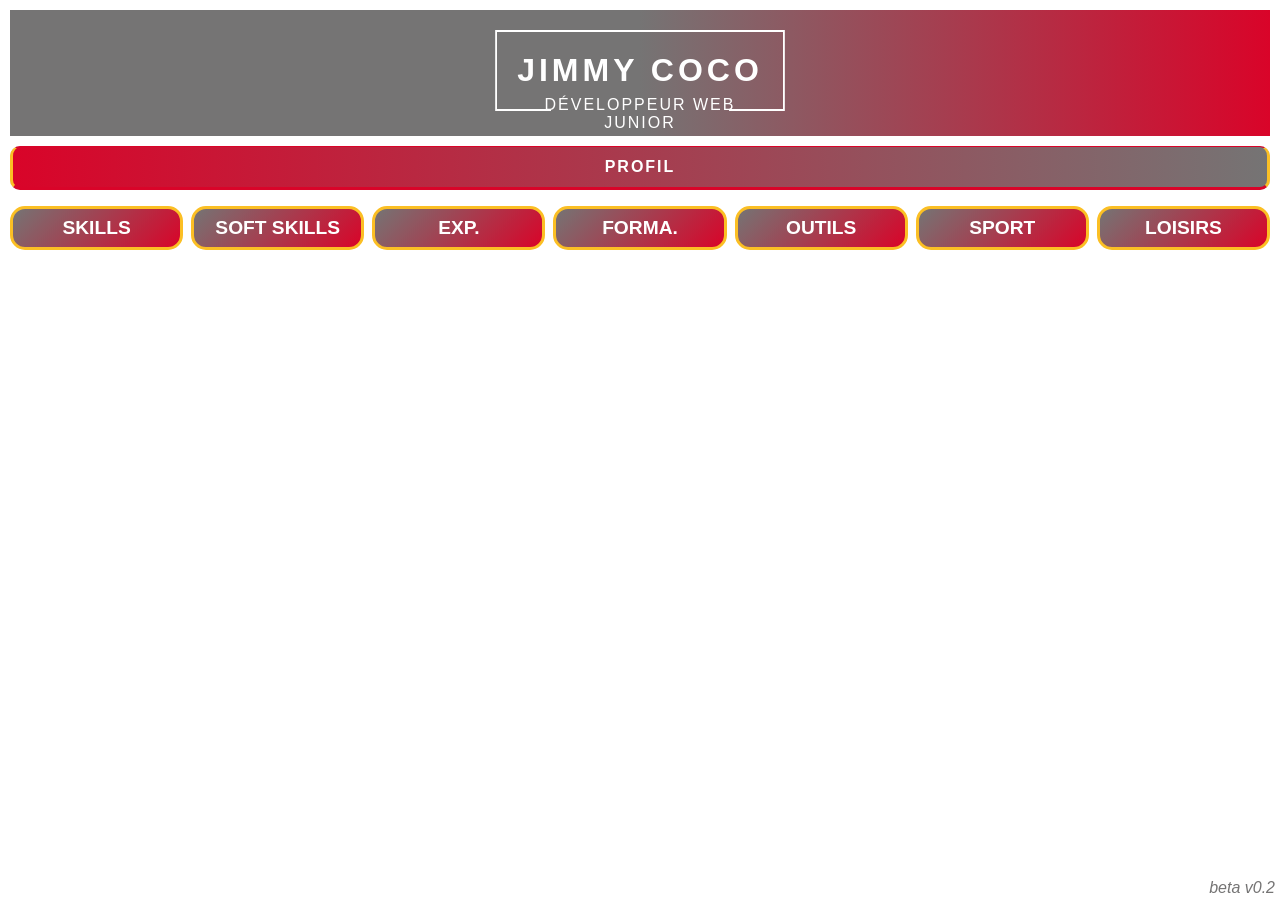
<file: docs/index.html>
<!DOCTYPE html>
<html lang="fr">

<head>
    <meta charset="UTF-8">
    <meta name="viewport" content="width=device-width, initial-scale=1.0">
    <title>CV Jimmy</title>
    <link rel="stylesheet" href="assets/css/cv-mobile-v2.css">
</head>

<body>
    <header class="header">
        <div class="header__content">
            <h1 class="header__id">jimmy coco</h1>
        </div>
        <p class="header__def">Développeur Web junior </p>
    </header>


    <section class="profil">
        <details class="profil__menu">
            <summary class="profil__titre"> profil </summary>
            <article class="profil__carte">
                <img src="assets/img/profil.png" alt="photo de profil">
                <ul class="profil__contact">
                    <li class="profil__li"><a class="info" id="tel" href="tel:+33602030405">📞 Appeler</a></li>
                    <li class="profil__li"><a class="info" id="mail" href="mailto:jimy@exemple.com">✉️ Envoyer un
                            mail</a></li>
                    <li class="profil__li">🚗 Permis B - Véhiculé</li>
                    <li class="profil__li"><a class="info" id="rsocial" href="http://linkedin.com/in/jimmycoco"
                            target="_blank"> 💼
                            Linkedin</a></li>
                    <li class="profil__li"><span class="affiche">⚕️ R.Q.T.H.</span></li>
                </ul>
            </article>
            <article class="card">
                <p class="profil__texte">En transition vers le développement logiciel, je m'appuie sur un background
                    technique
                    solide en assistance informatique. Mon expérience dans la gestion d'incidents et le
                    dépannage a forgé mon esprit d'analyse et ma logique de débogage. À l'aise avec les
                    environnements serveurs et l'architecture réseau, je souhaite mettre cette culture
                    système au service de la programmation d'applications robustes.</p>
            </article>
        </details>
    </section>


    <nav class="nav">
        <ul class="nav__ul">
            <li class="nav__li"><a class="nav__a" href="#skills">skills</a></li>
            <li class="nav__li"><a class="nav__a" href="#soft">soft skills</a></li>
            <li class="nav__li"><a class="nav__a" href="#exp"><span class="court">exp.</span><span
                        class="entier">expériences</span></a></li>
            <li class="nav__li"><a class="nav__a" href="#formations"><span class="court">forma.</span><span
                        class="entier">formations</span></a></li>
            <li class="nav__li"><a class="nav__a" href="#outils">outils</a></li>
            <li class="nav__li"><a class="nav__a" href="#sport">sport</a></li>
            <li class="nav__li"><a class="nav__a" href="#loisirs">loisirs</a></li>

        </ul>
    </nav>

    <main>
        <section class="groupe" id="exp">
            <h2 class="titre__h2"><span class="titre__span">//</span> expériences</h2>
            <hr>
            <article class="card">
                <header class="card__header">
                    <h3 class="card__titre">Industrie</h3>
                    <p class=" badge-card droite">
                        <time class="badge badge--date" data-start="2008" data-end="2018" datetime="2008/2018">2008 -
                            2018</time>
                    </p>
                </header>
                <ul class="card__ul">
                    <li class="card__li">Conducteur de ligne <data value="6">6 ans</data> intérim et CDI</li>
                    <li class="card__li">Opérateur <data value="1">1 an</data> intérim</li>
                </ul>
                <p class="card__def">- Pilotage de systèmes automatisés.</p>
                <p class="card__def">- Respect strict de procédures qualité.</p>
                <p class="card__def">- Gestion équipe de 10 personnes.</p>
            </article>

            <article class="card">
                <header class="card__header">
                    <h3 class="card__titre">Sécurité &amp; Location de matériel</h3>
                    <p class=" badge-card droite">
                        <time class="badge badge--date" data-start="2008" data-end="2015" datetime="2008/2015">2008 -
                            2015</time>
                    </p>
                </header>
                <ul class="card__ul">
                    <li class="card__li">Agent de sécurité <data value="8">8 ans</data> CDI</li>
                    <li class="card__li">Responsable de parc matériel <data value="1">1 an</data> CDD</li>
                </ul>
            </article>
            <article class="card">
                <header class="card__header">
                    <h3 class="card__titre">Logistique</h3>
                    <p class="badge-card droite">
                        <time class="badge badge--date" data-start="1999" data-end="2011" datetime="1999/2011">1999 -
                            2011</time>
                    </p>
                </header>
                <ul class="card__ul">
                    <li class="card__li">Préparateur de commandes <data value="4">4 ans</data> intérim
                    </li>
                    <li class="card__li">Manutention <data value="4">4 ans</data> intérim</li>
                </ul>
            </article>

        </section>

        <section class="groupe" id="formations">
            <h2 class="titre__h2"><span class="titre__span">//</span> formations</h2>
            <hr>
            <article class="card">
                <header class="card__header">
                    <h3 class="card__titre">Développeur Web</h3>
                    <p class="badge-card droite">
                        <data value="5" class="badge badge--date">Niveau 5</data>
                        <time class="badge badge--date" data-start="2026" data-end="2028" datetime="2026/2028">2026 -
                            2028</time>
                    </p>
                </header>
                <ul class="card__ul">
                    <li class="card__li">En cours de formation</li>
                    <li class="card__li">C.R.M de Mulhouse</li>
                </ul>

            </article>
            <article class="card">
                <header class="card__header">
                    <h3 class="card__titre">Technicien support</h3>
                    <p class="badge-card droite">
                        <data class="badge badge--date" value="4">Niveau 4</data>
                        <time class="badge badge--date" data-start="2023" data-end="2024" datetime="2023/2024">2023 -
                            2024</time>
                    </p>
                </header>
                <p class="card__def">Dans le cadre d’un projet pédagogique :</p>
                <ul class="card__ul">
                    <li class="card__li">Reconditionnement d’un parc informatique : Audit et remise en état d'une
                        centaine
                        de PC.</li>
                    <li class="card__li">Gestion d’inventaire : Recensement complet du matériel avant
                        expédition/livraison.
                    </li>
                    <li class="card__li">Déploiement technique : Installation et configuration logicielle/matérielle des
                        nouveaux équipements.</li>
                    <li class="card__li">GRETA de la LOIRE</li>
                </ul>

            </article>
            <article class="card">
                <header class="card__header">
                    <h3 class="card__titre">Formation Conducteur de ligne</h3>
                    <p class="badge-card droite">
                        <time class="badge badge--date" datetime="2009">2009</time>
                    </p>
                </header>
                <ul class="card__ul">
                    <li class="card__li">Maintenance 1er niveau</li>
                    <li class="card__li">Lycée professionnel privé Sainte Claire (Sury le Comtal)</li>
                </ul>
            </article>
            <article class="card">
                <header class="card__header">
                    <h3 class="card__titre">B.E.P. Electronique</h3>
                    <p class="badge-card droite">
                        <data class="badge badge--date" value="3">Niveau 3</data>
                        <time class="badge badge--date" data-start="1996" data-end="1997" datetime="1996/1997">1996 -
                            1997</time>
                    </p>
                </header>
                <ul class="card__ul">
                    <li class="card__li">Lycée Pierre Desgranges (Andrézieux-Bouthéon)</li>
                </ul>
            </article>
            </article>
        </section>



        <section class="groupe" id="sport">
            <h2 class="titre__h2"><span class="titre__span">//</span>parcours sportif</h2>
            <hr>

            <article class="card">
                <header class="card__header">
                    <h3 class="card__titre">Brevet Initiateur 1</h3>
                    <p class="badge-card droite">
                        <time class="badge badge--date" datetime="2005">2005</time>
                    </p>
                </header>
                <p class="card__def">Encadrement et animation de l'école de football (catégories U6 à U11).
                    Conception et planification de séances d'entraînements axées sur la progression technique, la cohésion d'équipe et la pédagogie du jeu.</p>
                    <ul class="badge-card">
                        <li class="badge badge--soft">Pédagogie</li>
                    <li class="badge badge--soft">Organisation</li>
                <li class="badge badge--soft">Communication</li>
            </ul>
            </article>

            <article class="card">
                <header class="card__header">
                    <h3 class="card__titre">Football (Haut Niveau)</h3>
                    <p class="badge-card droite">
                        <time class="badge badge--date" data-start="1997" data-end="1998" datetime="1997/1998">1997 -
                            1998</time>
                    </p>
                </header>
                <p class="card__def">Sélection en équipe Rhône-Alpes (U17)
                    et une saison au Club de ASOA Valence
                    (D2).
                    Ce parcours de pré-professionnalisation a forgé une discipline personnelle stricte, une culture de la performance collective et une grande capacité de résilience.</p>
                    <ul class="badge-card">
                        <li class="badge badge--soft">Discipline</li>
                        <li class="badge badge--soft">Résilience</li>
                        <li class="badge badge--soft">Objectis</li>
                        <li class="badge badge--soft">Détermination</li>
                        <li class="badge badge--soft">Esprit d'équipe</li>
                    </ul>
            </article>
        </section>

        <section class="groupe" id="loisirs">
            <h2 class="titre__h2"><span class="titre__span">//</span>loisirs</h2>
            <hr>
            <article class="card">
                <header class="card__header">
                    <h3 class="card__titre">Veille High-Tech &amp; Curiosité
                        technique</h3>
                </header>
                <p class="card__def">Suivi constant des évolutions
                    logicielles et matérielles.</p>
            </article>

            <article class="card">
                <header class="card__header">
                    <h3 class="card__titre">Pâtisserie</h3>
                </header>
                <p class="card__def">Discipline et précision dans
                    l'exécution de processus
                    complexes.</p>
            </article>

            <article class="card">
                <header class="card__header">
                    <h3 class="card__titre">Jeux-vidéo</h3>
                </header>
                <p class="card__def">Logique de résolution de
                    problèmes et immersion
                    technologique.</p>
            </article>

        </section>

        <section class="groupe groupe__skills" id="skills">
            <h2 class="titre__h2"><span class="titre__span">//</span> Compétences</h2>
            <hr>
            <nav class="nav__skills">
                <ul class="nav__skills__ul">
                    <li class="nav__skills__li"><a class="nav__skills__a" href="#skillsdev">skills dev</a></li>
                    <li class="nav__skills__li"><a class="nav__skills__a" href="#skill-it">skills it</a></li>
                </ul>
            </nav>

            <section class="groupe__skills__skills" id="skillsdev">
                <article class="card">
                    <header class="card__header">
                        <h3 class="card__titre">HTML</h3>
                        <ul class="badge-card droite">
                        <li class="badge">HTML</li>
                    </ul>
                    </header>
                    <p class="card__def">Structuration de pages web nettes et sémentiques, respectant l'accessibilité et
                        les standards du W3C</p>
                </article>
                <article class="card">
                    <header class="card__header">
                        <h3 class="card__titre">CSS</h3>
                        <ul class="badge-card droite">
                        <li class="badge">CSS</li>
                    </ul>
                    </header>
                    <p class="card__def">Création d'interfaces esthétiques et entièrement responsives(mobil first) avec
                        <strong>Flexbox</strong> et <strong>Grid</strong>.</p>
                    <ul class="badge-card">
                        <li class="badge">Flexbox</li>
                        <li class="badge">Grid</li>
                    </ul>
                </article>
                <article class="card">
                    <header class="card__header">
                        <h3 class="card__titre">JavaScript</h3>
                        <ul class="badge-card droite">
                        <li class="badge">JavaScript</li>
                    </ul>
                    </header>
                    <p class="card__def">Ajout d'intéractivité sur les pages web, manipulation du DOM et intégration de
                        données dynamiques via des requêtes API.</p>
                </article>
                <article class="card">
                    <header class="card__header">
                        <h3 class="card__titre">Java</h3>
                        <ul class="badge-card droite">
                        <li class="badge">Java</li>
                    </ul>
                    </header>
                    <p class="card__def">Application des principes de la programmation orientée objet pour concevoir la
                        logique métier d'applications web fiables.</p>
                </article>
                <article class="card">
                    <header class="card__header">
                        <h3 class="card__titre">SQL</h3>
                        <ul class="badge-card droite">
                        <li class="badge">SQL</li>
                    </ul>
                    </header>
                    <p class="card__def">Création de bases de données relationnelles, écriture de requêtes d'extraction
                        de données et gestion du stockage</p>
                </article>
                <article class="card">
                    <header class="card__header">
                        <h3 class="card__titre">Git</h3>
                        <ul class="badge-card droite">
                        <li class="badge">Git</li>
                    </ul>
                    </header>
                    <p class="card__def">Suivi rigoureux des versions de code et maitrise du flux de travail
                        collaboratif(branches, commits, push/pull) sur gitHub.</p>
                </article>
            </section>

            <section class="groupe__skills__skills" id="skill-it">
                <article class="card">
                    <header class="card__header">
                        <h3 class="card__titre">Système Réseau(modèle OSI)</h3>
                    </header>
                    <p class="card__def">Compréhension des couches architecturales et des flux de communication pour
                        isoler et diagnostiquer efficacement des anomalies réseau.</p>
                </article>
                <article class="card">
                    <header class="card__header">
                        <h3 class="card__titre">Virtualisation (Hyper-V)</h3>
                    </header>
                    <p class="card__def">Configuration et déploiement de machines virtuelles pour isoler des
                        environnements de test et simuler des architectures serveurs.</p>
                </article>
                <article class="card">
                    <header class="card__header">
                        <h3 class="card__titre">TCP / IP</h3>
                    </header>
                    <p class="card__def">Maitrise des protocoles fondamentaux de routage et d'adressage permettant la
                        communication et l'échange de données entre applications.</p>
                </article>
                <article class="card">
                    <header class="card__header">
                        <h3 class="card__titre">Active Directory</h3>
                    </header>
                    <p class="card__def">Gestion des utilisateurs, des droits d'accès et des politiques de sécurité pour
                        administrer proprement un parc informatique.</p>
                </article>
                <article class="card">
                    <header class="card__header">
                        <h3 class="card__titre">DHCP</h3>
                    </header>
                    <p class="card__def">Configuration et supervision de l'attribution dynamiquee des configurations
                        réseau(adresse IP, passerelles) aux équipements.</p>
                </article>
            </section>

        </section>
        </section>


        <section class="groupe" id="soft">
            <h2 class="titre__h2"><span class="titre__span">//</span> Soft Skills</h2>
            <hr>
            <article class="card">
                <header class="card__header">
                    <h3 class="card__titre">Esprit d'analyse &amp; logique</h3>
                    <ul class="badge-card droite">
                        <li class="badge badge--soft">Esprit Analyse</li>
                        <li class="badge badge--soft">Esprit Logique</li>
                    </ul>
                </header>
                <p class="card__def"></p>
            </article>
            <article class="card">
                <header class="card__header">
                    <h3 class="card__titre">Rigueur</h3>
                    <ul class="badge-card droite">
                        <li class="badge badge--soft">Rigueur</li>
                    </ul>
                </header>
                <p class="card__def"></p>
            </article>
            <article class="card">
                <header class="card__header">
                    <h3 class="card__titre">Curiosité technique</h3>
                    <ul class="badge-card droite">
                        <li class="badge badge--soft">Curiosité</li>
                        <li class="badge badge--soft">Curiosité Technique</li>
                    </ul>
                </header>
                <p class="card__def"></p>
            </article>
            <article class="card">
                <header class="card__header">
                    <h3 class="card__titre">Travail d'équipe</h3>
                    <ul class="badge-card droite">
                        <li class="badge badge--soft">Travail Equipe</li>
                    </ul>
                </header>
                <p class="card__def"></p>
            </article>
            <article class="card">
                <header class="card__header">
                    <h3 class="card__titre"> appétence
                        d’apprentissage</h3>
                        <ul class="badge-card droite">
                        <li class="badge badge--soft">Apétence d'apprentissage</li>
                    </ul>
                </header>
                <p class="card__def"></p>
            </article>

        </section>

        <section class="groupe" id="outils">
            <h2 class="titre__h2"><span class="titre__span">//</span> outils</h2>
            <hr>
            <article class="card">
                <header class="card__header">
                    <h3 class="card__titre"> Figma</h3>
                    <ul class="badge-card droite">
                        <li class="badge badge--outil">Figma</li>
                    </ul>
                </header>
                <p class="card__def">Création de zoning, wireframes, mockups et prototypes interactifs. Test des interfaces utilisateurs ergonomiques avant leur dévelopement.</p>
            </article>
            <article class="card">
                <header class="card__header">
                    <h3 class="card__titre"> VS Code</h3>
                    <ul class="badge-card droite">
                        <li class="badge badge--outil">VS Code</li>
                    </ul>
                </header>
                <p class="card__def">Utilisation quotidienne comme IDE principal.</p>
            </article>
            <article class="card">
                <header class="card__header">
                    <h3 class="card__titre"> GitHub</h3>
                    <ul class="badge-card droite">
                        <li class="badge badge--outil">GitHub</li>
                        <li class="badge badge--outil">GitLab</li>
                    </ul>
                </header>
                <p class="card__def">Hébergement de dépots distants, gestion des pull requests, issue, revues de code et mise en place de flux de travail collaboratifs.</p>
            </article>
            <article class="card">
                <header class="card__header">
                    <h3 class="card__titre"> Entreprise Architect</h3>
                    <ul class="badge-card droite">
                        <li class="badge badge--outil"></li>
                    </ul>
                </header>
                <p class="card__def">Lecture et modélisation de diagrammes UML, pour recevoir l'architecture logicielle avant la phase de codage.</p>
            </article>
            <article class="card">
                <header class="card__header">
                    <h3 class="card__titre"> MySQL</h3>
                    <ul class="badge-card droite">
                        <li class="badge badge--outil">MySQL</li>
                        <li class="badge badge--outil">MariaDB</li>

                    </ul>
                </header>
                <p class="card__def">Administration de bases de données relationnelles, exécution de scripts d'installation, optimisation d'index et sécurisation des accès utilisateurs.</p>
            </article>
            <article class="card">
                <header class="card__header">
                    <h3 class="card__titre"> Windows 7/10/11</h3>
                    <ul class="badge-card droite">
                        <li class="badge badge--outil">Windows 7</li>
                        <li class="badge badge--outil">Windows 10</li>
                        <li class="badge badge--outil">Windows 11</li>
                    </ul>
                </header>
                <p class="card__def">Administration de l'OS, gestion des droits, configurations réseau avancées et dépannage du système.</p>
            </article>
        </section>
        <div class="essai un"></div>
        <div class="essai deux"></div>
        <div class="essai trois"></div>
    </main>
    <footer id="version">
        beta v0.2
    </footer>

</body>

</html>
</file>
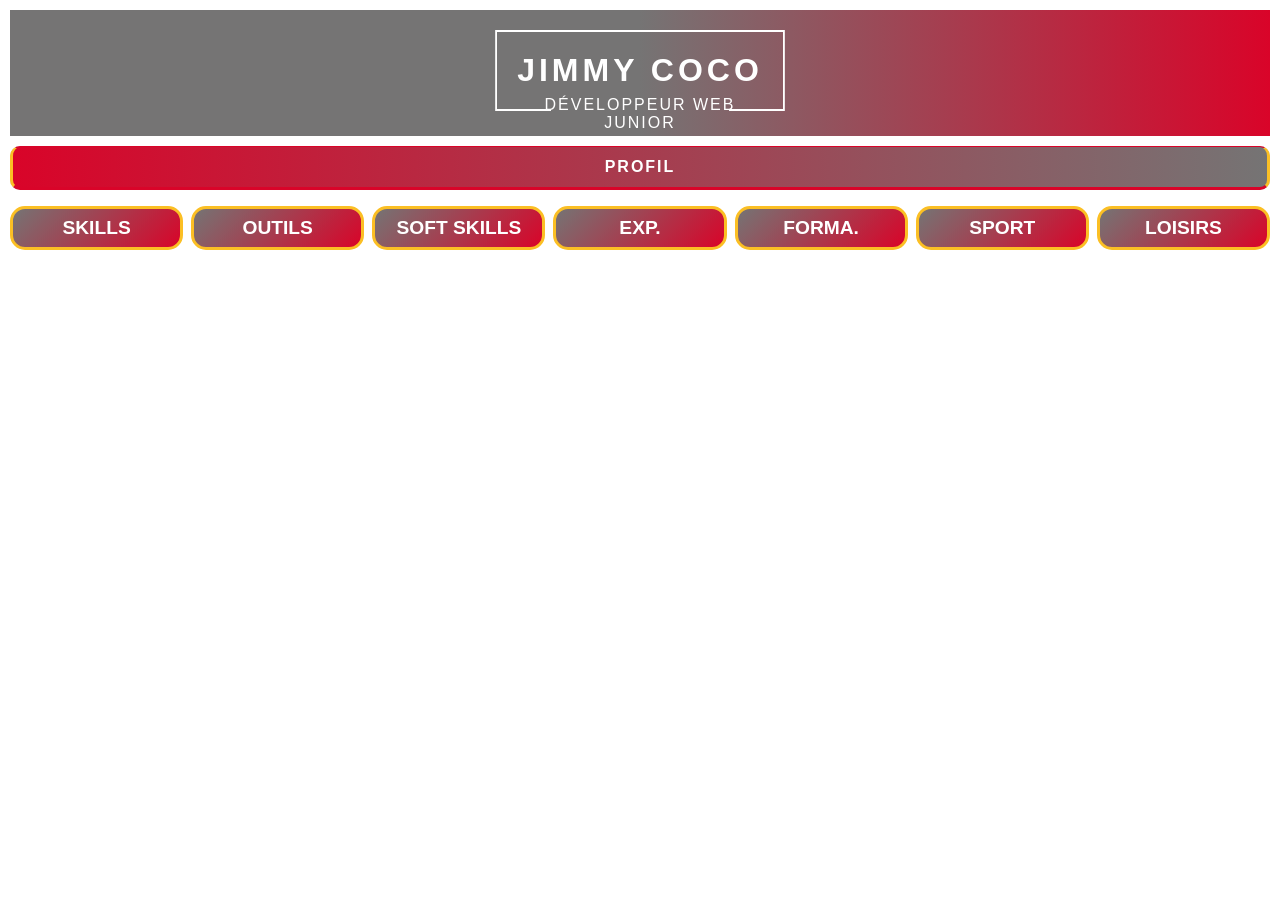
<file: docs/cv_mobile-v2.html>
<!DOCTYPE html>
<html lang="fr">

<head>
    <meta charset="UTF-8">
    <meta name="viewport" content="width=device-width, initial-scale=1.0">
    <title>CV Jimmy</title>
    <link rel="stylesheet" href="assets/css/cv-mobile-v2.css">
</head>

<body>
    <header class="header">
        <div class="header__content">
            <h1 class="header__id">jimmy coco</h1>
        </div>
        <p class="header__def">Développeur Web junior </p>
    </header>


    <section class="profil">
        <details class="profil__menu">
            <summary class="profil__titre"> profil </summary>
            <article class="profil__carte">
                <img src="assets/img/profil.png" alt="photo de profil">
                <ul class="profil__contact">
                    <li class="profil__li"><a class="info" id="tel" href="tel:+33602030405">📞 Appeler</a></li>
                    <li class="profil__li"><a class="info" id="mail" href="mailto:jimy@exemple.com">✉️ Envoyer un
                            mail</a></li>
                    <li class="profil__li">🚗 Permis B - Véhiculé</li>
                    <li class="profil__li"><a class="info" id="rsocial" href="http://linkedin.com/in/jimmycoco"
                            target="_blank"> 💼
                            Linkedin</a></li>
                    <li class="profil__li"><span class="affiche">⚕️ R.Q.T.H.</span></li>
                </ul>
            </article>
            <article class="card" id"profil__description">
                <p class="profil__texte">En transition vers le développement logiciel, je m'appuie sur un background
                    technique
                    solide en assistance informatique. Mon expérience dans la gestion d'incidents et le
                    dépannage a forgé mon esprit d'analyse et ma logique de débogage. À l'aise avec les
                    environnements serveurs et l'architecture réseau, je souhaite mettre cette culture
                    système au service de la programmation d'applications robustes.</p>
            </article>
        </details>
    </section>


    <nav class="nav">
        <ul class="nav__ul">
            <li class="nav__li"><a class="nav__a" href="#skills">skills</a></li>
            <li class="nav__li"><a class="nav__a" href="#outils">outils</a></li>
            <li class="nav__li"><a class="nav__a" href="#soft">soft skills</a></li>
            <li class="nav__li"><a class="nav__a" href="#exp"><span class="court">exp.</span><span
                        class="entier">expériences</span></a></li>
            <li class="nav__li"><a class="nav__a" href="#formations"><span class="court">forma.</span><span
                        class="entier">formations</span></a></li>
            <li class="nav__li"><a class="nav__a" href="#sport">sport</a></li>
            <li class="nav__li"><a class="nav__a" href="#loisirs">loisirs</a></li>

        </ul>
    </nav>

    <main>
        <section class="groupe" id="exp">
            <h2 class="titre__h2"><span class="titre__span">//</span> expériences</h2>
            <hr>
            <article class="card">
                <header class="card__header">
                    <h3 class="card__titre">Industrie</h3>
                    <p class="card__date">
                        <time class="years" data-start="2008" data-end="2018" datetime="2008/2018">2008 - 2018</time>
                    </p>
                </header>
                <ul class="card__ul">
                    <li class="card__li">Conducteur de ligne <data value="6">6 ans</data> intérim et CDI</li>
                    <li class="card__li">Opérateur <data value="1">1 an</data> intérim</li>
                </ul>
                <p class="card__def">- Pilotage de systèmes automatisés.</p>
                <p class="card__def">- Respect strict de procédures qualité.</p>
                <p class="card__def">- Gestion équipe de 10 personnes.</p>
            </article>

            <article class="card">
                <header class="card__header">
                    <h3 class="card__titre">Sécurité &amp; Location de matériel</h3>
                    <p class="card__date">
                        <time class="years" data-start="2008" data-end="2015" datetime="2008/2015">2008 - 2015</time>
                    </p>
                </header>
                <ul class="card__ul">
                    <li class="card__li">Agent de sécurité <data value="8">8 ans</data> CDI</li>
                    <li class="card__li">Responsable de parc matériel <data value="1">1 an</data> CDD</li>
                </ul>
            </article>
            <article class="card">
                <header class="card__header">
                    <h3 class="card__titre">Logistique</h3>
                    <p class="card__date">
                        <time class="years" data-start="1999" data-end="2011" datetime="1999/2011">1999 - 2011</time>
                    </p>
                </header>
                <ul class="card__ul">
                    <li class="card__li">Préparateur de commandes <data value="4">4 ans</data> intérim
                    </li>
                    <li class="card__li">Manutention <data value="4">4 ans</data> intérim</li>
                </ul>
            </article>

        </section>

        <section class="groupe" id="formations">
            <h2 class="titre__h2"><span class="titre__span">//</span> formations</h2>
            <hr>
            <article class="card">
                <header class="card__header">
                    <h3 class="card__titre">Développeur Web</h3>
                    <p class="card__date">
                        <data value="5" class="niveau">Niveau 5</data>
                        <time class="years" data-start="2026" data-end="2028" datetime="2026/2028">2026 - 2028</time>
                    </p>
                </header>
                <ul class="card__ul">
                    <li class="card__li">En cours de formation</li>
                    <li class="card__li">C.R.M de Mulhouse</li>
                </ul>

            </article>
            <article class="card">
                <header class="card__header">
                    <h3 class="card__titre">Technicien support</h3>
                    <p class="card__date">
                        <data class="niveau" value="4">Niveau 4</data>
                        <time class="years" data-start="2023" data-end="2024" datetime="2023/2024">2023 - 2024</time>
                    </p>
                </header>
                <p class="card__def">Dans le cadre d’un projet pédagogique :</p>
                <ul class="card__ul">
                    <li class="card__li">Reconditionnement d’un parc informatique : Audit et remise en état d'une
                        centaine
                        de PC.</li>
                    <li class="card__li">Gestion d’inventaire : Recensement complet du matériel avant
                        expédition/livraison.
                    </li>
                    <li class="card__li">Déploiement technique : Installation et configuration logicielle/matérielle des
                        nouveaux équipements.</li>
                    <li class="card__li">GRETA de la LOIRE</li>
                </ul>

            </article>
            <article class="card">
                <header class="card__header">
                    <h3 class="card__titre">Formation Conducteur de ligne</h3>
                    <p class="card__date">
                        <time class="years" datetime="2009">2009</time>
                    </p>
                </header>
                <ul class="card__ul">
                    <li class="card__li">Maintenance 1er niveau</li>
                    <li class="card__li">Lycée professionnel privé Sainte Claire (Sury le Comtal)</li>
                </ul>
            </article>
            <article class="card">
                <header class="card__header">
                    <h3 class="card__titre">B.E.P. Electronique</h3>
                    <p class="card__date">
                        <data class="niveau" value="3">Niveau 3</data>
                        <time class="years" data-start="1996" data-end="1997" datetime="1996/1997">1996 - 1997</time>
                    </p>
                </header>
                <ul class="card__ul">
                    <li class="card__li">Lycée Pierre Desgranges (Andrézieux-Bouthéon)</li>
                </ul>
            </article>
            </article>
        </section>



        <section class="groupe" id="sport">
            <h2 class="titre__h2"><span class="titre__span">//</span>parcours sportif</h2>
            <hr>

            <article class="card">
                <header class="card__header">
                    <h3 class="card__titre">Brevet Initiateur 1</h3>
                    <p class="card__date">
                        <time class="years" datetime="2005">2005</time>
                    </p>
                </header>
                <p class="card__def">Encadrement et animation de l'école de football (catégories U6 à U11).
                    Planification des entraînements axés sur l'initiation technique et le plaisir du jeu.</p>
            </article>

            <article class="card">
                <header class="card__header">
                    <h3 class="card__titre">Football (Haut Niveau)</h3>
                    <p class="card__date">
                        <time class="years" data-start="1997" data-end="1998" datetime="1997/1998">1997 - 1998</time>
                    </p>
                </header>
                <p class="card__def">Sélection en équipe Rhône-Alpes (U17)
                    et une saison au Club de ASOA Valence
                    (D2).
                    Cette expérience de
                    pré-professionnalisation a ancré en moi
                    des valeurs de rigueur, de
                    détermination et un fort esprit
                    d'équipe.</p>
            </article>
        </section>

        <section class="groupe" id="loisirs">
            <h2 class="titre__h2"><span class="titre__span">//</span>loisirs</h2>
            <hr>
            <article class="card">
                <header class="card__header">
                    <h3 class="card__titre">Veille High-Tech &amp; Curiosité
                        technique</h3>
                </header>
                <p class="card__def">Suivi constant des évolutions
                    logicielles et matérielles.</p>
            </article>

            <article class="card">
                <header class="card__header">
                    <h3 class="card__titre">Pâtisserie</h3>
                </header>
                <p class="card__def">Discipline et précision dans
                    l'exécution de processus
                    complexes.</p>
            </article>

            <article class="card">
                <header class="card__header">
                    <h3 class="card__titre">Jeux-vidéo</h3>
                </header>
                <p class="card__def">Logique de résolution de
                    problèmes et immersion
                    technologique.</p>
            </article>

        </section>

        <section class="groupe" id="skills">
            <h2 class="titre__h2"><span class="titre__span">//</span> Compétences</h2>
            <hr>
            <article class="card">
                <header class="card__header">
                    <h3 class="card__titre">HTML</h3>
                </header>
                <p class="card__def"></p>
            </article>
            <article class="card">
                <header class="card__header">
                    <h3 class="card__titre">CSS</h3>
                </header>
                <p class="card__def"></p>
            </article>
            <article class="card">
                <header class="card__header">
                    <h3 class="card__titre">JavaScript</h3>
                </header>
                <p class="card__def"></p>
            </article>
            <article class="card">
                <header class="card__header">
                    <h3 class="card__titre">Java</h3>
                </header>
                <p class="card__def"></p>
            </article>
            <article class="card">
                <header class="card__header">
                    <h3 class="card__titre">SQL</h3>
                </header>
                <p class="card__def"></p>
            </article>
            <article class="card">
                <header class="card__header">
                    <h3 class="card__titre">Git</h3>
                </header>
                <p class="card__def"></p>
            </article>

        </section>

        <section class="groupe" id="soft">
            <h2 class="titre__h2"><span class="titre__span">//</span> Soft Skills</h2>
            <hr>
            <article class="card">
                <header class="card__header">
                    <h3 class="card__titre">Esprit d'analyse &amp; logique</h3>
                </header>
                <p class="card__def"></p>
            </article>
            <article class="card">
                <header class="card__header">
                    <h3 class="card__titre">Rigueur</h3>
                </header>
                <p class="card__def"></p>
            </article>
            <article class="card">
                <header class="card__header">
                    <h3 class="card__titre">Curiosité technique</h3>
                </header>
                <p class="card__def"></p>
            </article>
            <article class="card">
                <header class="card__header">
                    <h3 class="card__titre">Travail d'équipe</h3>
                </header>
                <p class="card__def"></p>
            </article>
            <article class="card">
                <header class="card__header">
                    <h3 class="card__titre"> appétence
                        d’apprentissage</h3>
                </header>
                <p class="card__def"></p>
            </article>

        </section>

        <section class="groupe" id="outils">
            <h2 class="titre__h2"><span class="titre__span">//</span> outils</h2>
            <hr>
        </section>

    </main>



</body>

</html>
</file>
<file: docs/assets/css/cv-mobile-v2.css>
:root {
  --color-1: #fff;
  --color-2: #cccccc;
  --color-3: #fbbf24;
  --color-4: #2f3e46;
  --color-5: #d90429;
  --color-6: #757474;
  --color-7: #f3f4f6;
  --badge-color-comp: linear-gradient(135deg, #0f766e, #06b6d4);
  --cadre-badge-comp: 2px solid #22d3ee;
  --badge-color-nav: linear-gradient(135deg, var(--color-6), var(--color-5));
  --badge-color-date: linear-gradient(135deg, #8b0016, #e50020);
  --cadre-badge-date: 2px solid var(--color-3);
  --badge-color-soft: linear-gradient(135deg, #2b303a, #4a5263);
  --cadre-badge-soft: 2px solid #cbd5e1;
  --badge-color-outil: linear-gradient(135deg, #1e3a8a, #3b82f6);
  --cadre-badge-outil: 2px solid #60a5fa;
  --cadre: 3px solid var(--color-3);
  --police: verdana, georgia, sans-serif;
}
* {
  box-sizing: border-box;
}

body {
  margin: 0;
  width: 100%;
  min-height: 100vh;
  /* border: 1px solid var(--color-2); */
  padding: 10px;
  padding-bottom: 50px;
  font-family: var(--police);
  /* background-color: var(--color-15); */
  position: relative;
}
main {
  display: flex;
  flex-direction: column;
  gap: 20px;
}

.header {
  width: 100%;
  background-color: var(--color-12);
  background: linear-gradient(90deg, var(--color-6) 50%, var(--color-5));
  color: var(--color-1);
  padding: 20px;
  text-align: center;
  max-height: 100%;
}
.header__content {
  border: 2px solid;
  display: inline-block;
  overflow: visible;
  clip-path: polygon(
    0 0,
    100% 0,
    100% 100%,
    calc(50% + 10ch) 100%,
    calc(50% + 10ch) 90%,
    calc(50% - 10ch) 90%,
    calc(50% - 10ch) 100%,
    0 100%
  );
  /* width: 70%; */
}
.header__id {
  margin: 20px 20px 0;
  letter-spacing: 4px;
  padding: 0 0px 20px;

  font-weight: bold;
  text-transform: uppercase;
}
.header__def {
  max-width: 28ch;
  text-align: center;
  margin: -15px auto -16px;
  padding: 0 15px;
  letter-spacing: 2px;
  text-transform: uppercase;
  /* background:linear-gradient(90deg,var(--color-12) 62%, #b53042 ); */
  width: fit-content;
}
.profil {
  margin-top: 10px;
  min-height: 44px;
  justify-items: center;
  align-content: center;
}
.profil__li .affiche {
  display: inline;
}
.img {
  margin: 0;
  padding: 0;
  background-image: url(../img/profil.png);
}
img {
  height: 170px;
  border-top-left-radius: 10px;
  border-bottom-left-radius: 10px;

  /* border-radius: 50%; */
}

.profil__titre {
  text-align: center;
  align-content: center;
  min-height: 44px;
  font-weight: bolder;
  text-transform: uppercase;
  color: var(--color-1);
  display: block;
  background: linear-gradient(90deg, var(--color-5), var(--color-6));
  border-radius: 10px;
  border: var(--cadre);
  border-top: 1px solid var(--color-5);
  letter-spacing: 2px;
  border-bottom: 3px solid var(--color-5);
  color-interpolation-filters: var(--color-5);
}

.profil__menu {
  min-height: 44px;
  margin: 0;
  padding: 0;
  width: 100%;
  border: none;
  border-radius: 10px;
}
.profil__carte {
  display: flex;
  width: 100%;
  justify-content: space-between;
  align-items: center;
  border: var(--cadre);
  border-radius: 10px;
  margin: 10px 0;
  padding: 0;
  background-color: var(--color-2);
}
.profil__li,
.profil__li .info {
  display: block;
  list-style: none;
  text-decoration: none;
  border-radius: 5px;
  text-align: start;
  align-items: center;
  align-content: start;
  width: 100%;
  color: var(--color-4);
  font-weight: bold;
  background: transparent;
}
.profil__contact {
  display: flex;
  flex-direction: column;
  justify-content: left;
  width: 60%;
  padding: 0;
  gap: 8px;
  margin: 0;
  background: transparent;
}
details {
  background-color: var(--color-2);
  border: var(--cadre);
}
details[open] {
  text-align: center;
  background-color: var(--color-1);

  padding-bottom: 10px;
  border: none;
}
.card {
  background-color: var(--color-2);
  color: var(--color-4);
  width: 100%;
  border: var(--cadre);
  border-radius: 10px;
  margin: 0;
  padding: 0;

  .card__header {
    background-color: var(--color-4);
    display: flex;
    flex-direction: column;

    border-top-left-radius: 8px;
    border-top-right-radius: 8px;
    padding-bottom: 3px;
  }
  .card__titre {
    margin: 0;
    padding: 5px;
    width: 100%;
    color: var(--color-1);
    text-align: start;
  }

  .card__li::marker {
    color: var(--color-5);
  }
  .card__li {
    padding: 5px;
  }
  .card__def {
    padding: 5px;
    text-align: justify;
  }
}

.titre__h2 {
  text-transform: uppercase;
  text-align: start;
  margin: 0;
  padding: 0;
  font-weight: bold;
}
.titre__span {
  color: var(--color-5);
}
hr {
  /* text-align: start; */
  padding-top: 0;
  margin-top: 0;
  background-color: var(--color-5);
  height: 2px;
  border: none;
  width: 100%;
}
.profil__texte {
  margin: 0;
  padding: 8px;
  text-align: justify;
  color: var(--color-4);
}
.nav__ul {
  list-style: none;
  padding: 0;
  display: grid;
  grid-template-columns: repeat(auto-fit, minmax(95px, 1fr));
  justify-content: space-around;
  gap: 8px;
}
.nav__skills__ul {
  list-style: none;
  padding: 0;
  display: grid;
  grid-template-columns: repeat(2, 1fr);
  gap: 8px;
}
.nav,
.nav__skills {
  width: 100%;
}
.nav__li,
.nav__skills__li {
  flex: 1;
  text-align: center;
  min-height: 44px;
}
.nav__a,
.nav__skills__a {
  display: flex;
  color: var(--color-1);
  height: 100%;
  width: 100%;
  align-items: center;
  justify-content: center;
  text-align: center;
  text-transform: uppercase;
  background: var(--badge-color-nav);
  font-weight: bold;
  text-decoration: none;
  font-size: clamp(0.9rem, 2vw, 1.2rem);
  border-radius: 15px;
  border: var(--cadre);
}
.nav__a .entier {
  display: none;
}
.nav__a .court {
  display: inline;
}
.nav__skills,
.groupe__skills {
  width: 100%;
}

.groupe {
  display: none;
}
.groupe:target {
  display: flex;
  flex-direction: column;
  gap: 10px;
}

.groupe__skills:target {
  display: flex;
  flex-direction: column;
  gap: 10px;
}
.groupe__skills:has(#skillsdev:target),
.groupe__skills:has(#skill-it:target) {
  display: flex;
  flex-direction: column;
  gap: 10px;
}
.groupe__skills__skills {
  display: none;
}
.groupe__skills__skills:target {
  display: flex;
  flex-direction: column;
  gap: 10px;
}
#version {
  position: absolute;
  bottom: 3px;
  right: 5px;
  font-style: italic;
  color: var(--color-6);
}

/* ------------ BADGES --------------*/

.badge-card {
  display: flex;
  flex-wrap: wrap;
  gap: 10px;
  list-style: none;
  padding: 0;
  margin: 0;
}
.badge {
  color: var(--color-1);
  font-weight: bold;
  font-size: clamp(0.9rem, 2vw, 1.2rem);
  padding: 6px 16px;
  border-radius: 10px;
  display: inline-flex;
  align-items: center;
  justify-content: center;
}

/* BADGE COMPETENCE */

.badge--skill,
.badge {
  background: var(--badge-color-comp);
  border: var(--cadre-badge-comp);
}

/* BADGE DATE */

.badge--date {
  background: var(--badge-color-date);
  border: var(--cadre-badge-date);
}
.droite {
  display: flex;
  justify-content: right;
  padding-right: 3px;
}

/*  BADGE SOFT SKILLS */
.badge--soft {
  background: var(--badge-color-soft);
  border: var(--cadre-badge-soft);
}

/*  BADGE OUTILS */

.badge--outil{
  background: var(--badge-color-outil);
  border: var(--cadre-badge-outil);
}
</file>
